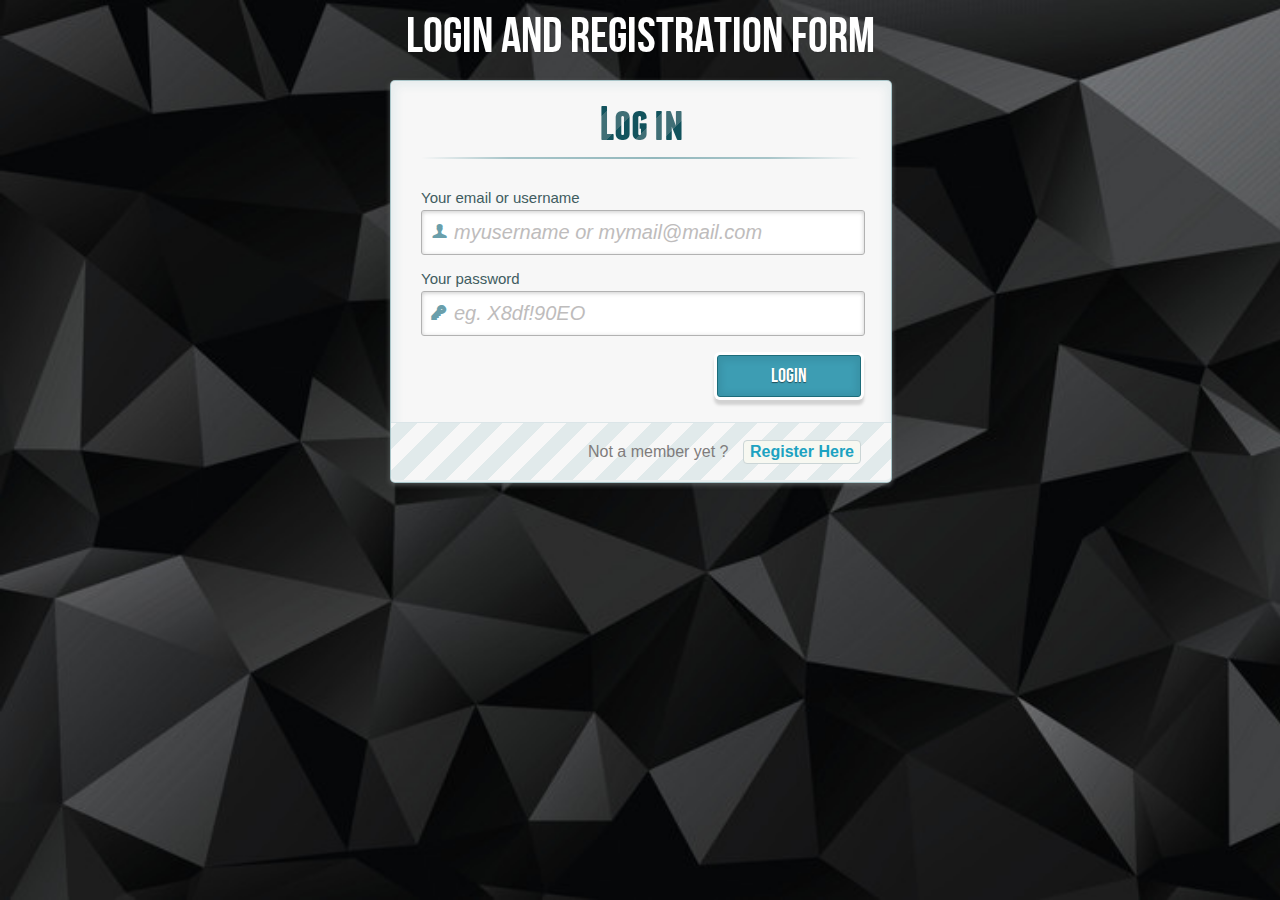
<file: Login/index.html>
<!DOCTYPE html>
<html>
<head>
    <meta charset="UTF-8" />
    <title>Login and Registration</title>
    <link rel="stylesheet" type="text/css" href="css/demo.css" />
    <link rel="stylesheet" type="text/css" href="css/style.css" />
    <link rel="stylesheet" type="text/css" href="css/animate-custom.css"/>
</head>
    <body>
        <div class="container">
            <header>
                <h1>Login and Registration Form</h1>

            </header>
            <section>				
                <div id="container_demo" >
                    <a class="hiddenanchor" id="toregister"></a>
                    <a class="hiddenanchor" id="tologin"></a>
                    <div id="wrapper">                        <
                        <div id="login" class="animate form">
                            <form  action="login.php" autocomplete="on" method="post">
                                <h1>Log in</h1>
                                <p> 
                                    <label for="username" class="uname" data-icon="u" > Your email or username </label>
                                    <input id="username" name="username" required="required" type="text" placeholder="myusername or mymail@mail.com"/>
                                </p>
                                <p> 
                                    <label for="password" class="youpasswd" data-icon="p"> Your password </label>
                                    <input id="password" name="password" required="required" type="password" placeholder="eg. X8df!90EO" /> 
                                </p>
                                <p class="login button">
                                    <input type="submit" value="Login" /> 
								</p>
                                <p class="change_link">
									Not a member yet ?
									<a href="#toregister" class="to_register">Register Here</a>
								</p>
                            </form>
                        </div>

                        <div id="register" class="animate form">
                            <form  action="register.php" method="post" autocomplete="on">
                                <h1> Sign up </h1>
                                <p class="errormsg" id="errormsg">
                                    <label class="error"><strong>Error!</strong> Username or email already exists.
                                    </label>
                                </p>
                                <p> 
                                    <label for="usernamesignup" class="uname" data-icon="u">Your username</label>
                                    <input id="usernamesignup" name="usernamesignup" required="required" type="text" placeholder="mysuperusername690" />
                                </p>
                                <p> 
                                    <label for="emailsignup" class="youmail" data-icon="e" > Your email</label>
                                    <input id="emailsignup" name="emailsignup" required="required" type="email" placeholder="mysupermail@mail.com"/> 
                                </p>
                                <p> 
                                    <label for="passwordsignup" class="youpasswd" data-icon="p">Your password </label>
                                    <input id="passwordsignup" name="passwordsignup" required="required" type="password" placeholder="eg. X8df!90EO"/>
                                </p>
                                <p> 
                                    <label for="passwordsignup_confirm" class="youpasswd" data-icon="p">Please confirm your password </label>
                                    <input id="passwordsignup_confirm" name="passwordsignup_confirm" required="required" type="password" placeholder="eg. X8df!90EO"/>
                                </p>
                                <p class="signin button"> 
									<input type="submit" value="Sign up"/> 
								</p>
                                <p class="change_link">  
									Already a member ?
									<a href="#tologin" class="to_register"> Go and log in </a>
								</p>
                            </form>
                        </div>
						
                    </div>
                </div>  
            </section>
        </div>
        <script>
            var username = getCookie("userExist");
            if (username == "True") {
                document.getElementById("errormsg").style.visibility = "visible";
                document.cookie = "userExist=; expires=Thu, 01 Jan 1970 00:00:00 UTC; path=/;";
            }
            console.log(document.cookie);
            function getCookie(cname) {
                var name = cname + "=";
                var decodedCookie = decodeURIComponent(document.cookie);
                var ca = decodedCookie.split(';');
                for(var i = 0; i <ca.length; i++) {
                    var c = ca[i];
                    while (c.charAt(0) == ' ') {
                        c = c.substring(1);
                    }
                    if (c.indexOf(name) == 0) {
                        return c.substring(name.length, c.length);
                    }
                }
                return "";
            }

        </script>
    </body>
</html>
</file>
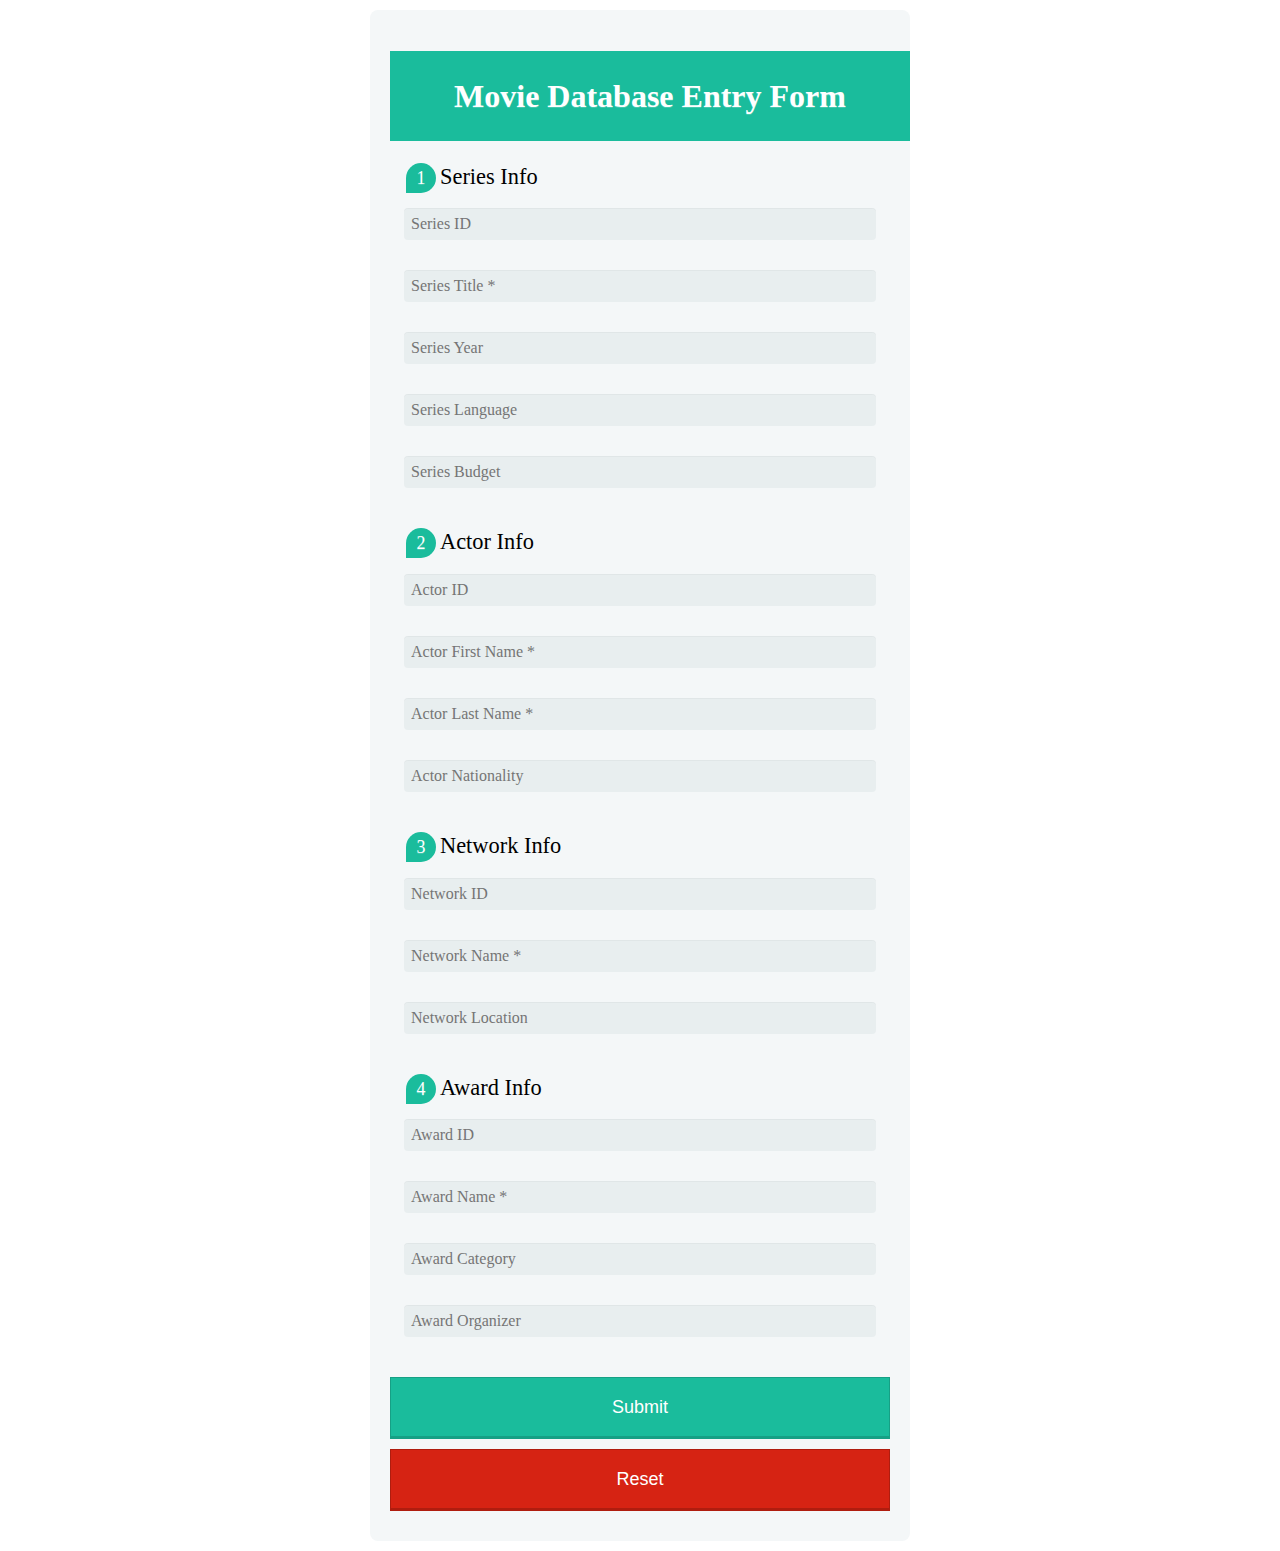
<file: Movie DB/index.html>
<!DOCTYPE html>
<html>
  <head>
    <meta http-equiv="Content-Type" content="text/html; charset=utf-8">
    <title>Movie Database Entry Form</title>
    <link type="text/css" rel="stylesheet" href="MovieDBStyle.css"/>
  </head>

  <body>
    <div class="form-style">
      <form action = "index.php" method="post">
        <h1>Movie Database Entry Form</h1>
        <fieldset>
          <legend><span class="number">1</span>Series Info</legend>
          <input type="number" name="series_id" placeholder="Series ID">
          <input type="text" name="title" placeholder="Series Title *">
          <input type="number" name="year" placeholder="Series Year">
          <input type="text" name="language" placeholder="Series Language">
          <input type="number" name="budget" placeholder="Series Budget">
        </fieldset>
        <fieldset>
          <legend><span class="number">2</span>Actor Info</legend>
          <input type="number" name="actor_id" placeholder="Actor ID">
          <input type="text" name="first_name" placeholder="Actor First Name *">
          <input type="text" name="last_name" placeholder="Actor Last Name *">
          <input type="text" name="nationality" placeholder="Actor Nationality">
        </fieldset>
        <fieldset>
          <legend><span class="number">3</span>Network Info</legend>
          <input type="number" name="network_id" placeholder="Network ID">
          <input type="text" name="network_name" placeholder="Network Name *">
          <input type="text" name="location" placeholder="Network Location">
        </fieldset>
        <fieldset>
          <legend><span class="number">4</span>Award Info</legend>
          <input type="number" name="award_id" placeholder="Award ID">
          <input type="text" name="award_name" placeholder="Award Name *">
          <input type="text" name="category" placeholder="Award Category">
          <input type="text" name="organizer" placeholder="Award Organizer">
        </fieldset>
        <input type="submit" value="Submit" />
        <input type="reset">
      </form>
    </div>
  </body>
</html>
</file>
<file: Login/css/demo.css>
@font-face {
    font-family: 'BebasNeueRegular';
    src: url('fonts/BebasNeue-webfont.eot');
    src: url('fonts/BebasNeue-webfont.eot?#iefix') format('embedded-opentype'),
         url('fonts/BebasNeue-webfont.woff') format('woff'),
         url('fonts/BebasNeue-webfont.ttf') format('truetype'),
         url('fonts/BebasNeue-webfont.svg#BebasNeueRegular') format('svg');
    font-weight: normal;
    font-style: normal;
}
/* CSS reset */
body,div,dl,dt,dd,ul,ol,li,h1,h2,h3,h4,h5,h6,pre,form,fieldset,input,textarea,p,blockquote,th,td { 
	margin:0;
	padding:0;
}
html,body {
	margin:0;
	padding:0;
	height: 100%;
}
table {
	border-collapse:collapse;
	border-spacing:0;
}
fieldset,img { 
	border:0;
}
address,caption,cite,code,dfn,th,var {
	font-style:normal;
	font-weight:normal;
}
ol,ul {
	list-style:none;
}
caption,th {
	text-align:left;
}
h1,h2,h3,h4,h5,h6 {
	font-size:100%;
	font-weight:normal;
}
q:before,q:after {
	content:'';
}
abbr,acronym { border:0;
}
article, aside, details, figcaption, figure,
footer, header, hgroup, menu, nav, section {
	display: block;
}
/* General Demo Style */
body{
	font-family: Cambria, Palatino, "Palatino Linotype", "Palatino LT STD", Georgia, serif;
	background: #fff url(../images/background.png) no-repeat top left;
	background-size: cover;
	font-weight: 400;
	font-size: 15px;
	color: #071c33;
	overflow-y: scroll;
}
a{
	color: #333;
	text-decoration: none;
}
.container{
	width: 100%;
	height: 100%;
	position: relative;
	text-align: center;
}
.clr{
	clear: both;
}
.container > header{
	padding: 20px 30px 10px 30px;
	margin: 0px 20px 10px 20px;
	position: relative;
	display: block;
	text-shadow: 1px 1px 1px rgba(0,0,0,0.2);
    text-align: center;
}
.container > header h1{
	font-family: 'BebasNeueRegular', 'Arial Narrow', Arial, sans-serif;
	font-size: 50px;
	line-height: 35px;
	position: relative;
	font-weight: 400;
	color: #ffffff;
	text-shadow: 1px 1px 1px rgba(0,0,0,0.1);
    padding: 0px 0px 5px 0px;
}
.container > header h1 span{
	color: #7cbcd6;
	text-shadow: 0px 1px 1px rgba(255,255,255,0.8);
}
.container > header h2{
	font-size: 16px;
	font-style: italic;
	color: #2d6277;
	text-shadow: 0px 1px 1px rgba(255,255,255,0.8);
}


/*Clement's Addition to the CSS*/
table{
	display: block;
	border-collapse: collapse;
	margin-left: auto;
	margin-right: auto;
	padding-bottom: 20px;
}

tr {
	font-size: 20px;
	font-family: 'BebasNeueRegular','Arial Narrow',Arial,sans-serif;
}

td, th{
	border: 1px solid black;
	padding-left: 20px;
	padding-right: 20px;
}

tr:hover{
	background-color: #f5f5f5
}

select{
	padding-left: 20px;
	padding-right: 20px;
}
</file>
<file: Movie DB/MovieDBStyle.css>
﻿.form-style{
	max-width: 500px;
	background: #f4f7f8;
	margin: 10px auto;
	padding: 20px;
	background: #f4f7f8;
	border-radius: 8px;
	font-family: Georgia, "Times New Roman", Times, serif;
}
.form-style fieldset{
	border: none;
}

.form-style legend {
	font-size: 1.4em;
	margin-bottom: 10px;
}

.form-style label {
	display: block;
	margin-bottom: 8px;
}

.form-style input[type="text"],
.form-style input[type="date"],
.form-style input[type="datetime"],
.form-style input[type="email"],
.form-style input[type="number"],
.form-style input[type="search"],
.form-style input[type="time"],
.form-style input[type="url"],
.form-style textarea,
.form-style select {
	font-family: Georgia, "Times New Roman", Times, serif;
	background: rgba(255,255,255,.1);
	border: none;
	border-radius: 4px;
	font-size: 16px;
	margin: 0;
	outline: 0;
	padding: 7px;
	width: 100%;
	box-sizing: border-box;
	-webkit-box-sizing: border-box;
	-moz-box-sizing: border-box;
	background-color: #e8eeef;
	color:#8a97a0;
	-webkit-box-shadow: 0 1px 0 rgba(0,0,0,0.03) inset;
	box-shadow: 0 1px 0 rgba(0,0,0,0.03) inset;
	margin-bottom: 30px;
}

.form-style input[type="text"]:focus,
.form-style input[type="date"]:focus,
.form-style input[type="datetime"]:focus,
.form-style input[type="email"]:focus,
.form-style input[type="number"]:focus,
.form-style input[type="search"]:focus,
.form-style input[type="time"]:focus,
.form-style input[type="url"]:focus,
.form-style textarea:focus,
.form-style select:focus{
	background: #d2d9dd;
}

.form-style select{
	-webkit-appearance: menulist-button;
	height:35px;
}

.form-style h1{
	background: #1abc9c;
	color: #fff;
	height: 90px;
	width: 520px;
	line-height: 90px;
	display: block;
	text-align: center;
	text-shadow: 0 1px 0 rgba(255,255,255,0.2);
}

.form-style .number {
	background: #1abc9c;
	color: #fff;
	height: 30px;
	width: 30px;
	display: inline-block;
	font-size: 0.8em;
	margin-right: 4px;
	line-height: 30px;
	text-align: center;
	text-shadow: 0 1px 0 rgba(255,255,255,0.2);
	border-radius: 15px 15px 15px 0px;
}

.form-style input[type="submit"],
.form-style input[type="button"]
{
	position: relative;
	display: block;
	padding: 19px 39px 18px 39px;
	color: #FFF;
	margin: 0 auto;
	background: #1abc9c;
	font-size: 18px;
	text-align: center;
	font-style: normal;
	width: 100%;
	border: 1px solid #16a085;
	border-width: 1px 1px 3px;
	margin-bottom: 10px;
}

.form-style input[type="submit"]:hover,
.form-style input[type="button"]:hover
{
	background: #109177;
}

.form-style input[type="reset"],
.form-style input[type="button"]
{
	position: relative;
	display: block;
	padding: 19px 39px 18px 39px;
	color: #FFF;
	margin: 0 auto;
	background: #d62313;
	font-size: 18px;
	text-align: center;
	font-style: normal;
	width: 100%;
	border: 1px solid #af1d0f;
	border-width: 1px 1px 3px;
	margin-bottom: 10px;
}

.form-style input[type="reset"]:hover
{
	background: #93180d;
}
</file>
<file: Login/css/style.css>
/* remove codrops styles and reset the whole thing */
#container_demo{
	 text-align: left;
	 margin: 0;
	 padding: 0;
	 margin: 0 auto;
	 font-family: "Trebuchet MS","Myriad Pro",Arial,sans-serif;
}

/** fonts used for the icons **/ 
@font-face {
    font-family: 'FontomasCustomRegular';
    src: url('fonts/fontomas-webfont.eot');
    src: url('fonts/fontomas-webfont.eot?#iefix') format('embedded-opentype'),
         url('fonts/fontomas-webfont.woff') format('woff'),
         url('fonts/fontomas-webfont.ttf') format('truetype'),
         url('fonts/fontomas-webfont.svg#FontomasCustomRegular') format('svg');
    font-weight: normal;
    font-style: normal;
}
@font-face {
    font-family: 'FranchiseRegular';
    src: url('fonts/franchise-bold-webfont.eot');
    src: url('fonts/franchise-bold-webfont.eot?#iefix') format('embedded-opentype'),
         url('fonts/franchise-bold-webfont.woff') format('woff'),
         url('fonts/franchise-bold-webfont.ttf') format('truetype'),
         url('fonts/franchise-bold-webfont.svg#FranchiseRegular') format('svg');
    font-weight: normal;
    font-style: normal;

}
a.hiddenanchor{
	display: none;
}
/** The wrapper that will contain our two forms **/
#wrapper{
	width: 60%;
	right: 0px;
	min-height: 560px;	
	margin: 0px auto;	
	width: 500px;
	position: relative;	
}
/**** Styling the form elements **/

/**** general text styling ****/
#wrapper a{
	color: rgb(95, 155, 198);
	text-decoration: underline;
}

#wrapper h1{
	font-size: 48px;
	color: #ffffff;
	padding: 2px 0 10px 0;
	font-family: 'FranchiseRegular','Arial Narrow',Arial,sans-serif;
	font-weight: bold;
	text-align: center;
	padding-bottom: 30px;
}
/** For the moment only webkit supports the background-clip:text; */
#wrapper h1{
    background: -webkit-repeating-linear-gradient(-45deg, 
	rgb(18, 83, 93) , 
	rgb(18, 83, 93) 20px, 
	rgb(64, 111, 118) 20px, 
	rgb(64, 111, 118) 40px, 
	rgb(18, 83, 93) 40px);
	-webkit-text-fill-color: transparent;
	-webkit-background-clip: text;
}
#wrapper h1:after{
	content: ' ';
	display: block;
	width: 100%;
	height: 2px;
	margin-top: 10px;
	background: -moz-linear-gradient(left, rgba(147,184,189,0) 0%, rgba(147,184,189,0.8) 20%, rgba(147,184,189,1) 53%, rgba(147,184,189,0.8) 79%, rgba(147,184,189,0) 100%); 
	background: -webkit-gradient(linear, left top, right top, color-stop(0%,rgba(147,184,189,0)), color-stop(20%,rgba(147,184,189,0.8)), color-stop(53%,rgba(147,184,189,1)), color-stop(79%,rgba(147,184,189,0.8)), color-stop(100%,rgba(147,184,189,0))); 
	background: -webkit-linear-gradient(left, rgba(147,184,189,0) 0%,rgba(147,184,189,0.8) 20%,rgba(147,184,189,1) 53%,rgba(147,184,189,0.8) 79%,rgba(147,184,189,0) 100%); 
	background: -o-linear-gradient(left, rgba(147,184,189,0) 0%,rgba(147,184,189,0.8) 20%,rgba(147,184,189,1) 53%,rgba(147,184,189,0.8) 79%,rgba(147,184,189,0) 100%); 
	background: -ms-linear-gradient(left, rgba(147,184,189,0) 0%,rgba(147,184,189,0.8) 20%,rgba(147,184,189,1) 53%,rgba(147,184,189,0.8) 79%,rgba(147,184,189,0) 100%); 
	background: linear-gradient(left, rgba(147,184,189,0) 0%,rgba(147,184,189,0.8) 20%,rgba(147,184,189,1) 53%,rgba(147,184,189,0.8) 79%,rgba(147,184,189,0) 100%); 
}

#wrapper p{
	margin-bottom:15px;
}
#wrapper p:first-child{
	margin: 0px;
}

#wrapper label.error{
    color: #f98a7e;
}

#wrapper label{
	color: rgb(64, 92, 96);
	position: relative;
}

/**** advanced input styling ****/
/* placeholder */
::-webkit-input-placeholder  { 
	color: rgb(190, 188, 188); 
	font-style: italic;
	font-size: 20px;
}
input:-moz-placeholder,
textarea:-moz-placeholder{ 
	color: rgb(190, 188, 188);
	font-style: italic;
} 
input {
  outline: none;
}

/* all the input except submit and checkbox */
#wrapper input:not([type="checkbox"]){
	width: 92%;
	margin-top: 4px;
	padding: 10px 5px 10px 32px;	
	border: 1px solid rgb(178, 178, 178);
	font-size: 20px;
	-webkit-appearance: textfield;
	-webkit-box-sizing: content-box;
	  -moz-box-sizing : content-box;
	       box-sizing : content-box;
	-webkit-border-radius: 3px;
	   -moz-border-radius: 3px;
	        border-radius: 3px;
	-webkit-box-shadow: 0px 1px 4px 0px rgba(168, 168, 168, 0.6) inset;
	   -moz-box-shadow: 0px 1px 4px 0px rgba(168, 168, 168, 0.6) inset;
	        box-shadow: 0px 1px 4px 0px rgba(168, 168, 168, 0.6) inset;
	-webkit-transition: all 0.2s linear;
	   -moz-transition: all 0.2s linear;
	     -o-transition: all 0.2s linear;
	        transition: all 0.2s linear;
}
#wrapper input:not([type="checkbox"]):active,
#wrapper input:not([type="checkbox"]):focus{
	border: 1px solid rgba(91, 90, 90, 0.7);
	background: rgba(238, 236, 240, 0.2);	
	-webkit-box-shadow: 0px 1px 4px 0px rgba(168, 168, 168, 0.9) inset;
	   -moz-box-shadow: 0px 1px 4px 0px rgba(168, 168, 168, 0.9) inset;
	        box-shadow: 0px 1px 4px 0px rgba(168, 168, 168, 0.9) inset;
} 

/** the magic icon trick ! **/
[data-icon]:after {
    content: attr(data-icon);
    font-family: 'FontomasCustomRegular';
    color: rgb(106, 159, 171);
    position: absolute;
    left: 10px;
    top: 35px;
	width: 30px;
}

/*styling both submit buttons */
#wrapper p.button input{
	width: 30%;
	cursor: pointer;	
	background: rgb(61, 157, 179);
	padding: 8px 5px;
	font-family: 'BebasNeueRegular','Arial Narrow',Arial,sans-serif;
	color: #fff;
	font-size: 20px;
	border: 1px solid rgb(28, 108, 122);	
	margin-bottom: 10px;	
	text-shadow: 0 1px 1px rgba(0, 0, 0, 0.5);
	-webkit-border-radius: 3px;
	   -moz-border-radius: 3px;
	        border-radius: 3px;	
	-webkit-box-shadow: 0px 1px 6px 4px rgba(0, 0, 0, 0.07) inset,
	        0px 0px 0px 3px rgb(254, 254, 254),
	        0px 5px 3px 3px rgb(210, 210, 210);
	   -moz-box-shadow:0px 1px 6px 4px rgba(0, 0, 0, 0.07) inset,
	        0px 0px 0px 3px rgb(254, 254, 254),
	        0px 5px 3px 3px rgb(210, 210, 210);
	        box-shadow:0px 1px 6px 4px rgba(0, 0, 0, 0.07) inset,
	        0px 0px 0px 3px rgb(254, 254, 254),
	        0px 5px 3px 3px rgb(210, 210, 210);
	-webkit-transition: all 0.2s linear;
	   -moz-transition: all 0.2s linear;
	     -o-transition: all 0.2s linear;
	        transition: all 0.2s linear;
}
#wrapper p.button input:hover{
	background: rgb(74, 179, 198);
}
#wrapper p.button input:active,
#wrapper p.button input:focus{
	background: rgb(40, 137, 154);
	position: relative;
	top: 1px;
	border: 1px solid rgb(12, 76, 87);	
	-webkit-box-shadow: 0px 1px 6px 4px rgba(0, 0, 0, 0.2) inset;
	   -moz-box-shadow: 0px 1px 6px 4px rgba(0, 0, 0, 0.2) inset;
	        box-shadow: 0px 1px 6px 4px rgba(0, 0, 0, 0.2) inset;
}
p.login.button,
p.signin.button{
	text-align: right;
	margin: 5px 0;
}

p.errormsg{
	visibility: hidden;
}

/* styling the checkbox "keep me logged in"*/
.keeplogin{
	margin-top: -5px;
}
.keeplogin input,
.keeplogin label{
	display: inline-block;
	font-size: 12px;	
	font-style: italic;
}
.keeplogin input#loginkeeping{
	margin-right: 5px;
}
.keeplogin label{
	width: 80%;
}


/*styling the links to change from one form to another */

p.change_link{
	position: absolute;
	color: rgb(127, 124, 124);
	left: 0px;
	height: 20px;
	width: 440px;
	padding: 17px 30px 20px 30px;
	font-size: 16px	;
	text-align: right;
	border-top: 1px solid rgb(219, 229, 232);
	-webkit-border-radius: 0 0  5px 5px;
	   -moz-border-radius: 0 0  5px 5px;
	        border-radius: 0 0  5px 5px;
	background: rgb(225, 234, 235);
	background: -moz-repeating-linear-gradient(-45deg, 
	rgb(247, 247, 247) , 
	rgb(247, 247, 247) 15px, 
	rgb(225, 234, 235) 15px, 
	rgb(225, 234, 235) 30px, 
	rgb(247, 247, 247) 30px
	);
	background: -webkit-repeating-linear-gradient(-45deg, 
	rgb(247, 247, 247) , 
	rgb(247, 247, 247) 15px, 
	rgb(225, 234, 235) 15px, 
	rgb(225, 234, 235) 30px, 
	rgb(247, 247, 247) 30px
	);
	background: -o-repeating-linear-gradient(-45deg, 
	rgb(247, 247, 247) , 
	rgb(247, 247, 247) 15px, 
	rgb(225, 234, 235) 15px, 
	rgb(225, 234, 235) 30px, 
	rgb(247, 247, 247) 30px
	);
	background: repeating-linear-gradient(-45deg, 
	rgb(247, 247, 247) , 
	rgb(247, 247, 247) 15px, 
	rgb(225, 234, 235) 15px, 
	rgb(225, 234, 235) 30px, 
	rgb(247, 247, 247) 30px
	);
}
#wrapper p.change_link a {
	display: inline-block;
	font-weight: bold;
	background: rgb(247, 248, 241);
	padding: 2px 6px;
	color: rgb(29, 162, 193);
	margin-left: 10px;
	text-decoration: none;
	-webkit-border-radius: 4px;
	-moz-border-radius: 4px;
	border-radius: 4px;
	border: 1px solid rgb(203, 213, 214);
	-webkit-transition: all 0.4s linear;
	-moz-transition: all 0.4s  linear;
	-o-transition: all 0.4s linear;
	-ms-transition: all 0.4s  linear;
	transition: all 0.4s  linear;
}
#wrapper p.change_link a:hover {
	color: rgb(57, 191, 215);
	background: rgb(247, 247, 247);
	border: 1px solid rgb(74, 179, 198);
}
#wrapper p.change_link a:active{
	position: relative;
	top: 1px;
}
/** Styling both forms **/
#register, 
#login{
	position: absolute;
	top: 0px;
	width: 88%;	
	padding: 18px 6% 60px 6%;
	margin: 0 0 35px 0;
	background: rgb(247, 247, 247);
	border: 1px solid rgba(147, 184, 189,0.8);
	-webkit-box-shadow: 0pt 2px 5px rgba(105, 108, 109,  0.7),	0px 0px 8px 5px rgba(208, 223, 226, 0.4) inset;
	   -moz-box-shadow: 0pt 2px 5px rgba(105, 108, 109,  0.7),	0px 0px 8px 5px rgba(208, 223, 226, 0.4) inset;
	        box-shadow: 0pt 2px 5px rgba(105, 108, 109,  0.7),	0px 0px 8px 5px rgba(208, 223, 226, 0.4) inset;
	-webkit-box-shadow: 5px;
	-moz-border-radius: 5px;
		 border-radius: 5px;
}
#register{	
	z-index: 21;
	opacity: 0;
}
#login{
	z-index: 22;
}

#toregister:target ~ #wrapper #register,
#tologin:target ~ #wrapper #login{
	z-index: 22;
	-webkit-animation-name: fadeInLeft;
	-moz-animation-name: fadeInLeft;
	-ms-animation-name: fadeInLeft;
	-o-animation-name: fadeInLeft;
	animation-name: fadeInLeft;
	-webkit-animation-delay: .1s;
	-moz-animation-delay: .1s;
	-o-animation-delay: .1s;
	-ms-animation-delay: .1s;
	animation-delay: .1s;
}
#toregister:target ~ #wrapper #login,
#tologin:target ~ #wrapper #register{
	-webkit-animation-name: fadeOutLeft;
	-moz-animation-name: fadeOutLeft;
	-ms-animation-name: fadeOutLeft;
	-o-animation-name: fadeOutLeft;
	animation-name: fadeOutLeft;
}

/** the actual animation, credit where due : http://daneden.me/animate/ ***/
.animate{
	-webkit-animation-duration: 0.5s;
	-webkit-animation-timing-function: ease;
	-webkit-animation-fill-mode: both;
	
	-moz-animation-duration: 0.5s;
	-moz-animation-timing-function: ease;
	-moz-animation-fill-mode: both;
	
	-o-animation-duration: 0.5s;
	-o-animation-timing-function: ease;
	-o-animation-fill-mode: both;
	
	-ms-animation-duration: 0.5s;
	-ms-animation-timing-function: ease;
	-ms-animation-fill-mode: both;
	
	animation-duration: 0.5s;
	animation-timing-function: ease;
	animation-fill-mode: both;
}

/** yerk some ugly IE fixes 'cause I know someone will ask "why does it look ugly in IE?", no matter how many warnings I will put in the article */

.lt8 #wrapper input{
	padding: 10px 5px 10px 32px;
    width: 92%;
}
.lt8 #wrapper input[type=checkbox]{
	width: 10px;
	padding: 0;
}
.lt8 #wrapper h1{
	color: #066A75;
}
.lt8 #register{	
	display: none;
}
.lt8 p.change_link,
.ie9 p.change_link{
	position: absolute;
	height: 90px;
	background: transparent;
}
</file>
